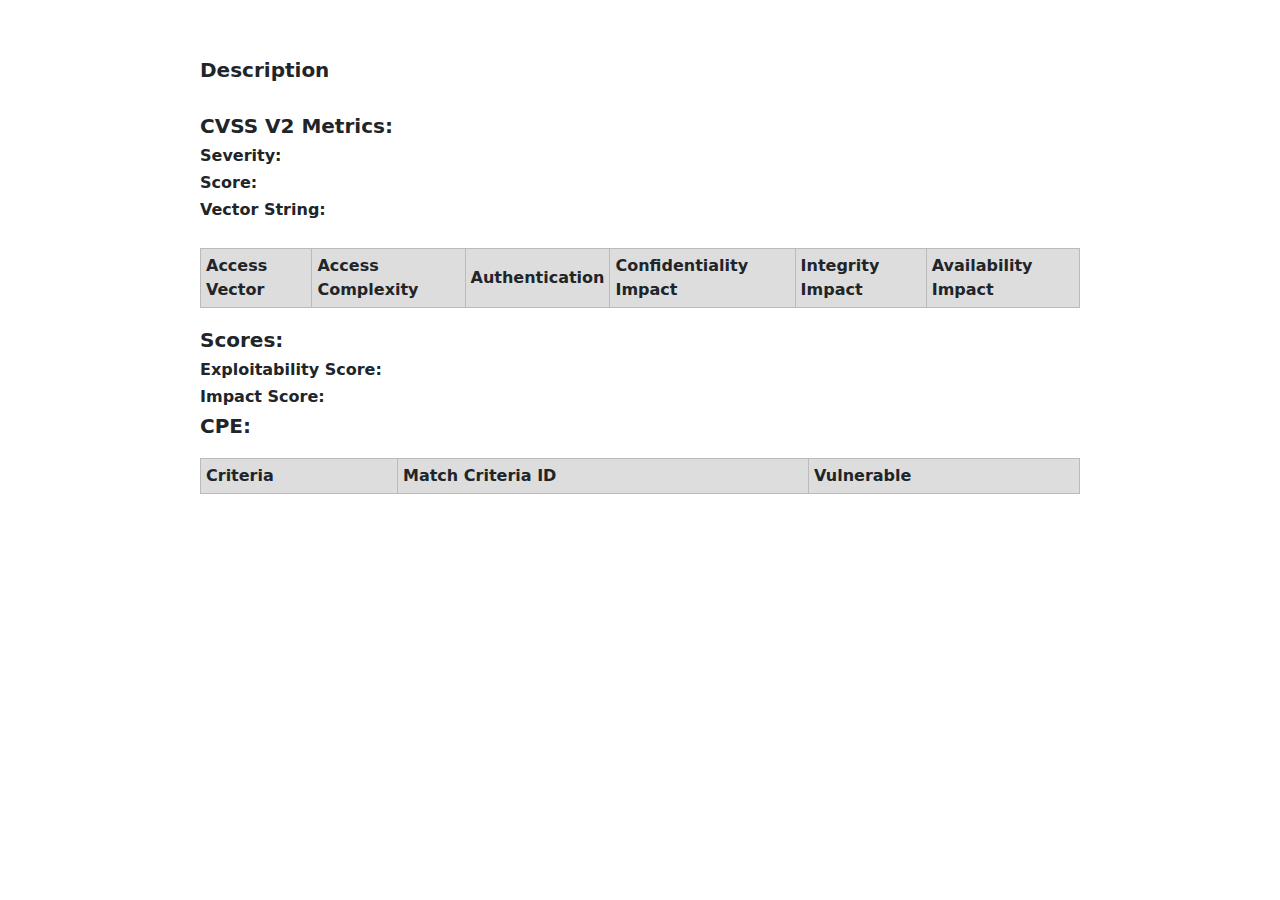
<file: CVE_2/cve.html>
<!DOCTYPE html>
<html lang="en">

<head>
    <meta charset="UTF-8">
    <meta name="viewport" content="width=device-width, initial-scale=1.0">
    <title>CVE</title>
    <link rel="stylesheet" href="https://cdn.jsdelivr.net/npm/bootstrap@5.3.0-alpha1/dist/css/bootstrap.min.css">
    <script src="https://code.jquery.com/jquery-3.6.3.min.js"></script>
    <script src="https://code.jquery.com/jquery-3.7.1.min.js"></script>

    <link rel="stylesheet" href="styles.css">
    <style>
        .whole{
            margin: 00px 200px 0px 200px;
        }

        .score-container {
            display: flex;
            align-items: center;

        }

        .score-container2 {
            display: flex;
            align-items: center;
        }

        #exploitabilityScore {
            margin-top: -6px;
        }

        #impactScore {
            margin-top: -6px;
        }

        h6,
        h5 {
            font-weight: bolder;
        }
        .metric1{
            display: flex;
            align-items: center;
        }
        .metric2{
            display: flex;
            align-items: center;
        }
        .metric3{
            display: flex;
            align-items: center;
        }
        #baseSeverity{
            margin-top: -6px;
        }
        #baseScore{
            margin-top: -6px;
        }
        #vectorString{
            margin-top: -6px;
        }
    </style>
</head>

<body>
    <div class="page-loader">
        <div class="lding">
        &nbsp;&nbsp;&nbsp;&nbsp; &nbsp;&nbsp;&nbsp;&nbsp; &nbsp;&nbsp;&nbsp;&nbsp;&nbsp;Loading... <br/>
            Please wait for few seconds..!
        </div>
        <div class="spinner">
            
        </div></div>
<div class="whole">
    <h2 id="cvenumber">CVE Details</h2>

    <h5>Description</h5>
    <div id="description"></div>
    <br>
    <h5>CVSS V2 Metrics:</h5>
    <div class="metric1">
        <h6>Severity:&nbsp;</h6>
        <div id="baseSeverity"></div>
    </div>
    <div class="metric2">
        <h6>Score:&nbsp;</h6>
        <div id="baseScore"></div>
    </div>
    <div class="metric3">
        <h6>Vector String:&nbsp;</h6>
        <div id="vectorString"></div>
    </div>


    <div>
        <table id="cveDetails">
            <thead>
                <tr>
                    <th>Access Vector</th>
                    <th>Access Complexity</th>
                    <th>Authentication</th>
                    <th>Confidentiality Impact</th>
                    <th>Integrity Impact</th>
                    <th>Availability Impact</th>
                </tr>
            </thead>
            <tbody id="nbody">
            </tbody>
        </table>
    </div>

    <h5>Scores:</h5>
    <div class="score-container">
        <h6>Exploitability Score:&nbsp;</h6>
        <div id="exploitabilityScore"></div>
    </div>
    <div class="score-container2">
        <h6>Impact Score:&nbsp;</h6>
        <div id="impactScore"></div>
    </div>
    <h5>CPE:</h5>
    <table id="criteria">
        <thead>
            <tr>
                <th>Criteria</th>
                <th>Match Criteria ID</th>
                <th>Vulnerable</th>
            </tr>
        </thead>
        <tbody id="cpecriteria">
        </tbody>
    </table>
</div>
    <script>

$(document).ready(function() {
    // Show loader when the page loads
    $('.page-loader').show();

        const cveId = localStorage.getItem("selectedCVE");
        document.getElementById('cvenumber').innerHTML = cveId;
        //console.log(cveId);
        const proxyUrl = 'https://cors-anywhere.herokuapp.com/';
        const apiUrl = 'https://services.nvd.nist.gov/rest/json/cves/2.0';


        fetch("https://services.nvd.nist.gov/rest/json/cves/2.0")
            .then((res) => res.json())
            .then((data) => {
                // console.log(data)
                // console.log(cveId);
                data.vulnerabilities.forEach((vulnerability) => {
                    if (cveId === vulnerability.cve.id) {
                        const firstDescription = vulnerability.cve.descriptions[0]?.value;
                        const baseSeverity = vulnerability.cve.metrics.cvssMetricV2[0]?.baseSeverity;
                        const baseScore = vulnerability.cve.metrics.cvssMetricV2[0]?.cvssData.baseScore;
                        const vectorString = vulnerability.cve.metrics.cvssMetricV2[0]?.cvssData.vectorString;
                        const exploitabilityScore = vulnerability.cve.metrics.cvssMetricV2[0]?.exploitabilityScore;
                        const impactScore = vulnerability.cve.metrics.cvssMetricV2[0]?.impactScore;

                        if (firstDescription) {
                            document.getElementById('description').innerHTML = firstDescription;
                        } else {
                            console.log(`No description available for CVE ID: ${cveId}`);
                        }

                        if (baseSeverity && baseScore && vectorString && exploitabilityScore && impactScore) {
                            document.getElementById('baseSeverity').innerHTML = baseSeverity;
                            document.getElementById('baseScore').innerHTML = baseScore;
                            document.getElementById('vectorString').innerHTML = vectorString;
                            document.getElementById('exploitabilityScore').innerHTML = exploitabilityScore;
                            document.getElementById('impactScore').innerHTML = impactScore;
                        } else {
                            console.log(`Some CVSS metrics are not available for CVE ID: ${cveId}`);
                        }
                    }
                });



                data.vulnerabilities.forEach((vulnerability) => {
                    if (cveId === vulnerability.cve.id) {
                        const cvssMetricV2 = vulnerability.cve.metrics?.cvssMetricV2;
                        if (cvssMetricV2) {
                            const cvssData = cvssMetricV2[0]?.cvssData;
                            if (cvssData) {
                                const accessVector = cvssData.accessVector;
                                const accessComplexity = cvssData.accessComplexity;
                                const authentication = cvssData.authentication;
                                const confidentialityImpact = cvssData.confidentialityImpact;
                                const integrityImpact = cvssData.integrityImpact;
                                const availabilityImpact = cvssData.availabilityImpact;

                                $("#nbody").append(`
                    <tr>
                        <td>${accessVector}</td>
                        <td>${accessComplexity}</td>
                        <td>${authentication}</td>
                        <td>${confidentialityImpact}</td>
                        <td>${integrityImpact}</td>
                        <td>${availabilityImpact}</td>
                    </tr>
                `);
                            } else {
                                console.log(`CVSS Data not available for ${cveId}`);
                            }
                        } else {
                            console.log(`CVSS Metric V2 not available for ${cveId}`);
                        }
                    }
                });
                data.vulnerabilities.forEach((vulnerability) => {
                    if (cveId === vulnerability.cve.id) {
                        const configurations = vulnerability.cve.configurations;
                        if (configurations) {
                            configurations.forEach(configuration => {
                                configuration.nodes.forEach(node => {
                                    node.cpeMatch.forEach(match => {
                                        const criteria = match.criteria;
                                        const matchCriteriaId = match.matchCriteriaId;
                                        const vulnerable = match.vulnerable;

                                        $("#cpecriteria").append(`
                            <tr>
                                <td>${criteria}</td>
                                <td>${matchCriteriaId}</td>
                                <td>${vulnerable}</td>
                            </tr>
                        `);
                                    });
                                });
                            });
                        } else {
                            console.log(`Configurations not available for ${cveId}`);
                        }
                    }
                });


        $('.page-loader').fadeOut('slow');
    })
    .catch((error) => {
        console.error('Error fetching data:', error);
        // Handle error, e.g., show an error message
        $('.page-loader').fadeOut('slow');
    });
});




    </script>
</body>

</html>
</file>
<file: CVE_2/styles.css>
body{
    /* background-color: #f7f7f7; */
    /* padding: 10px 40px; */
    cursor: pointer;
 
}
.page-loader{
    width: 100%;
    height: 100vh;
    position: absolute;
    background: #171616;
    z-index:1000;
    color: #bcb8bb;
    font-size: 30px;
    
}
.lding{
    position:absolute;
  top: 35%;
  left: 38%;
}
.spinner {
  position: relative;
  top: 50%;
  width: 80px;
  height: 80px;
  margin: 0 auto;
  background-color: rgb(255, 255, 255);
  border-radius: 100%;  
  -webkit-animation: sk-scaleout 1.0s infinite ease-in-out;
  animation: sk-scaleout 1.0s infinite ease-in-out;
}

@-webkit-keyframes sk-scaleout {
  0% { -webkit-transform: scale(0) }
  100% {
    -webkit-transform: scale(1.0);
    opacity: 0;
  }
}

@keyframes sk-scaleout {
  0% { 
    -webkit-transform: scale(0);
    transform: scale(0);
  } 100% {
    -webkit-transform: scale(1.0);
    transform: scale(1.0);
    opacity:0;
}
}
h2{
   padding-top: 50px;
    display: flex;
    align-items: center;
    justify-content: center;
}
.container{
    margin: 50px auto;
    max-width: 960px;
}
.totalrec{
    margin-top: -27px;
    padding-left: 20px;
}
a{
    text-decoration: none;
}
table{
    width: 100%;
    border-collapse: collapse;
    margin-top: 20px;
    margin-bottom: 20px;
}
table, th, td{
    border: 1px solid #bbb;
    text-align: left;
}
th{
    background-color: #ddd;
}
th,td{
    padding: 5px;
}
button{
    cursor: pointer;
}
.tablemanager th.sorterHeader{
    cursor : pointer;
}
.tablemanager th.sorterHeader:after{
    content: '\f0dc';
    font-family: 'FontAwesome';
}
.tablemanager th.sortingDesc:after{
    content: '\f0dd';
    font-family: 'FontAwesome';
}
.tablemanager th.sortingAsc:after{
    content: '\f0de';
    font-family: 'FontAwesome';
}

#for_numrows{
    margin-top: 30px;
    padding: 10px 20px;
    float: left;
}
#for_filter_by{
    margin-top: 30px;
    padding: 10px 20px;
    float: right;
}
#pagesControllers{
    display:block;
    padding: 0px 20px;
    text-align: right;
}
</file>
